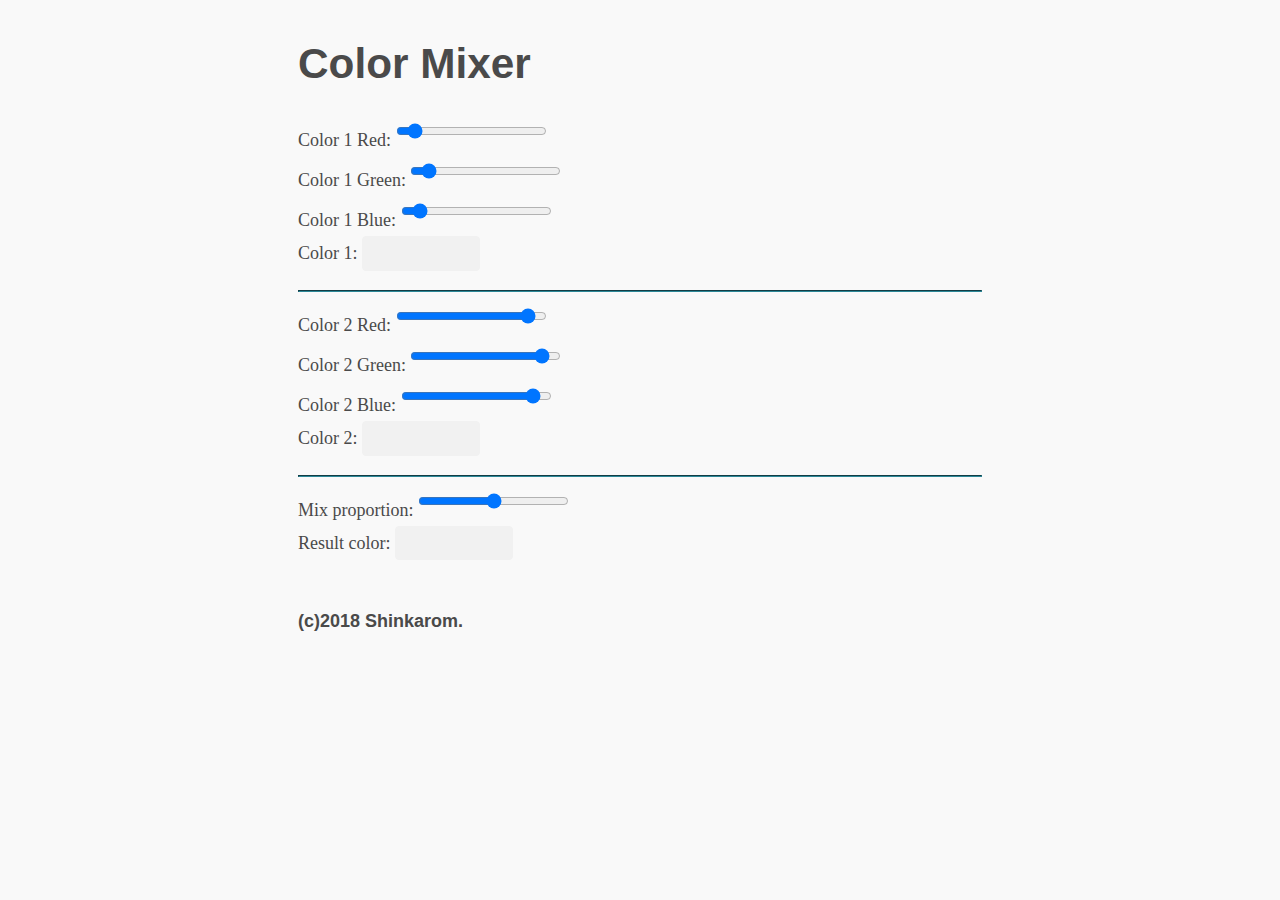
<file: colormixer.html>
<!DOCTYPE html>
<html>
  <head>
   <meta charset="UTF-8">
   <meta http-equiv="X-UA-Compatible" content="IE=edge,chrome=1">
   <meta name="viewport" content="width=device-width,initial-scale=1">
   <title>Color Mixer</title>
   <link rel="stylesheet" href="normalize.css">
   <link rel="stylesheet" href="sakura.css">
   <style>
   .swatch {font-family: monospace}
   </style>
  </head>
  <body onload="bodyLoad()">
  <div>
  <h1>Color Mixer</h1>
  <span>Color 1 Red: </span>
   <input type="range" min="0" max="255" value="0" id="r1">
   <span id="r1t"></span>
   </div>
   <div>
   <span>Color 1 Green: </span>
   <input type="range" min="0" max="255" value="0" id="g1">
   <span id="g1t"></span>
   </div>
   <div>
   <span>Color 1 Blue: </span>
   <input type="range" min="0" max="255" value="0" id="b1">
   <span id="b1t"></span>
   </div>
   <div>
   <span>Color 1: </span>
   <span class="swatch" id="color1"></span>
	<input type="text" size="7" id="color1t">
	</div>
	<hr>
	<div>
	<span>Color 2 Red: </span>
   <input type="range" min="0" max="255" value="255" id="r2">
   <span id="r2t"></span>
   </div>
   <div>
   <span>Color 2 Green: </span>
   <input type="range" min="0" max="255" value="255" id="g2">
   <span id="g2t"></span>
   </div>
   <div>
   <span>Color 2 Blue: </span>
   <input type="range" min="0" max="255" value="255" id="b2">
   <span id="b2t"></span>
   </div>
   <div>
   <span>Color 2: </span>
   <span class="swatch" id="color2"></span>
	<input type="text" size="7" id="color2t">
	</div>
	<hr>
	<div>
	<span>Mix proportion: </span>
	<input type="range" min="0" max="255" value="128" id="pos">
	<span id="post"></span>
  </div>
  <div>
  <span>Result color: </span>
	<span class="swatch" id="color3"></span>
	<input type="text" readonly="readonly" size="7" id="color3t">
  </div>
  <h6>(c)2018 Shinkarom.</h6>
	<script src="colormixer.js"></script>
  </body>
</html>
</file>
<file: sakura.css>
/* Sakura.css v1.0.0
 * ================
 * Minimal css theme.
 * Project: https://github.com/oxalorg/sakura
 */
/* Body */
html {
  font-size: 62.5%;
  font-family: serif; }

body {
  font-size: 1.8rem;
  line-height: 1.618;
  max-width: 38em;
  margin: auto;
  color: #4a4a4a;
  background-color: #f9f9f9;
  padding: 13px; }

@media (max-width: 684px) {
  body {
    font-size: 1.53rem; } }

@media (max-width: 382px) {
  body {
    font-size: 1.35rem; } }

h1, h2, h3, h4, h5, h6 {
  line-height: 1.1;
  font-family: Verdana, Geneva, sans-serif;
  font-weight: 700;
  overflow-wrap: break-word;
  word-wrap: break-word;
  -ms-word-break: break-all;
  word-break: break-word;
  -ms-hyphens: auto;
  -moz-hyphens: auto;
  -webkit-hyphens: auto;
  hyphens: auto; }

h1 {
  font-size: 2.35em; }

h2 {
  font-size: 2.00em; }

h3 {
  font-size: 1.75em; }

h4 {
  font-size: 1.5em; }

h5 {
  font-size: 1.25em; }

h6 {
  font-size: 1em; }

small, sub, sup {
  font-size: 75%; }

hr {
  border-color: #2c8898; }

a {
  text-decoration: none;
  color: #2c8898; }
  a:hover {
    color: #982c61;
    border-bottom: 2px solid #4a4a4a; }

ul {
  padding-left: 1.4em; }

li {
  margin-bottom: 0.4em; }

blockquote {
  font-style: italic;
  margin-left: 1.5em;
  padding-left: 1em;
  border-left: 3px solid #2c8898; }

img {
  max-width: 100%; }

/* Pre and Code */
pre {
  background-color: #f1f1f1;
  display: block;
  padding: 1em;
  overflow-x: auto; }

code {
  font-size: 0.9em;
  padding: 0 0.5em;
  background-color: #f1f1f1;
  white-space: pre-wrap; }

pre > code {
  padding: 0;
  background-color: transparent;
  white-space: pre; }

/* Tables */
table {
  text-align: justify;
  width: 100%;
  border-collapse: collapse; }

td, th {
  padding: 0.5em;
  border-bottom: 1px solid #f1f1f1; }

/* Buttons, forms and input */
input, textarea {
  border: 1px solid #4a4a4a; }
  input:focus, textarea:focus {
    border: 1px solid #2c8898; }

textarea {
  width: 100%; }

.button, button, input[type="submit"], input[type="reset"], input[type="button"] {
  display: inline-block;
  padding: 5px 10px;
  text-align: center;
  text-decoration: none;
  white-space: nowrap;
  background-color: #2c8898;
  color: #f9f9f9;
  border-radius: 1px;
  border: 1px solid #2c8898;
  cursor: pointer;
  box-sizing: border-box; }
  .button[disabled], button[disabled], input[type="submit"][disabled], input[type="reset"][disabled], input[type="button"][disabled] {
    cursor: default;
    opacity: .5; }
  .button:focus, .button:hover, button:focus, button:hover, input[type="submit"]:focus, input[type="submit"]:hover, input[type="reset"]:focus, input[type="reset"]:hover, input[type="button"]:focus, input[type="button"]:hover {
    background-color: #982c61;
    border-color: #982c61;
    color: #f9f9f9;
    outline: 0; }

textarea, select, input[type] {
  color: #4a4a4a;
  padding: 6px 10px;
  /* The 6px vertically centers text on FF, ignored by Webkit */
  margin-bottom: 10px;
  background-color: #f1f1f1;
  border: 1px solid #f1f1f1;
  border-radius: 4px;
  box-shadow: none;
  box-sizing: border-box; }
  textarea:focus, select:focus, input[type]:focus {
    border: 1px solid #2c8898;
    outline: 0; }

input[type="checkbox"]:focus {
  outline: 1px dotted #2c8898; }

label, legend, fieldset {
  display: block;  
  /*font-weight: 600;*/
  margin-bottom: .5rem;
  }
</file>
